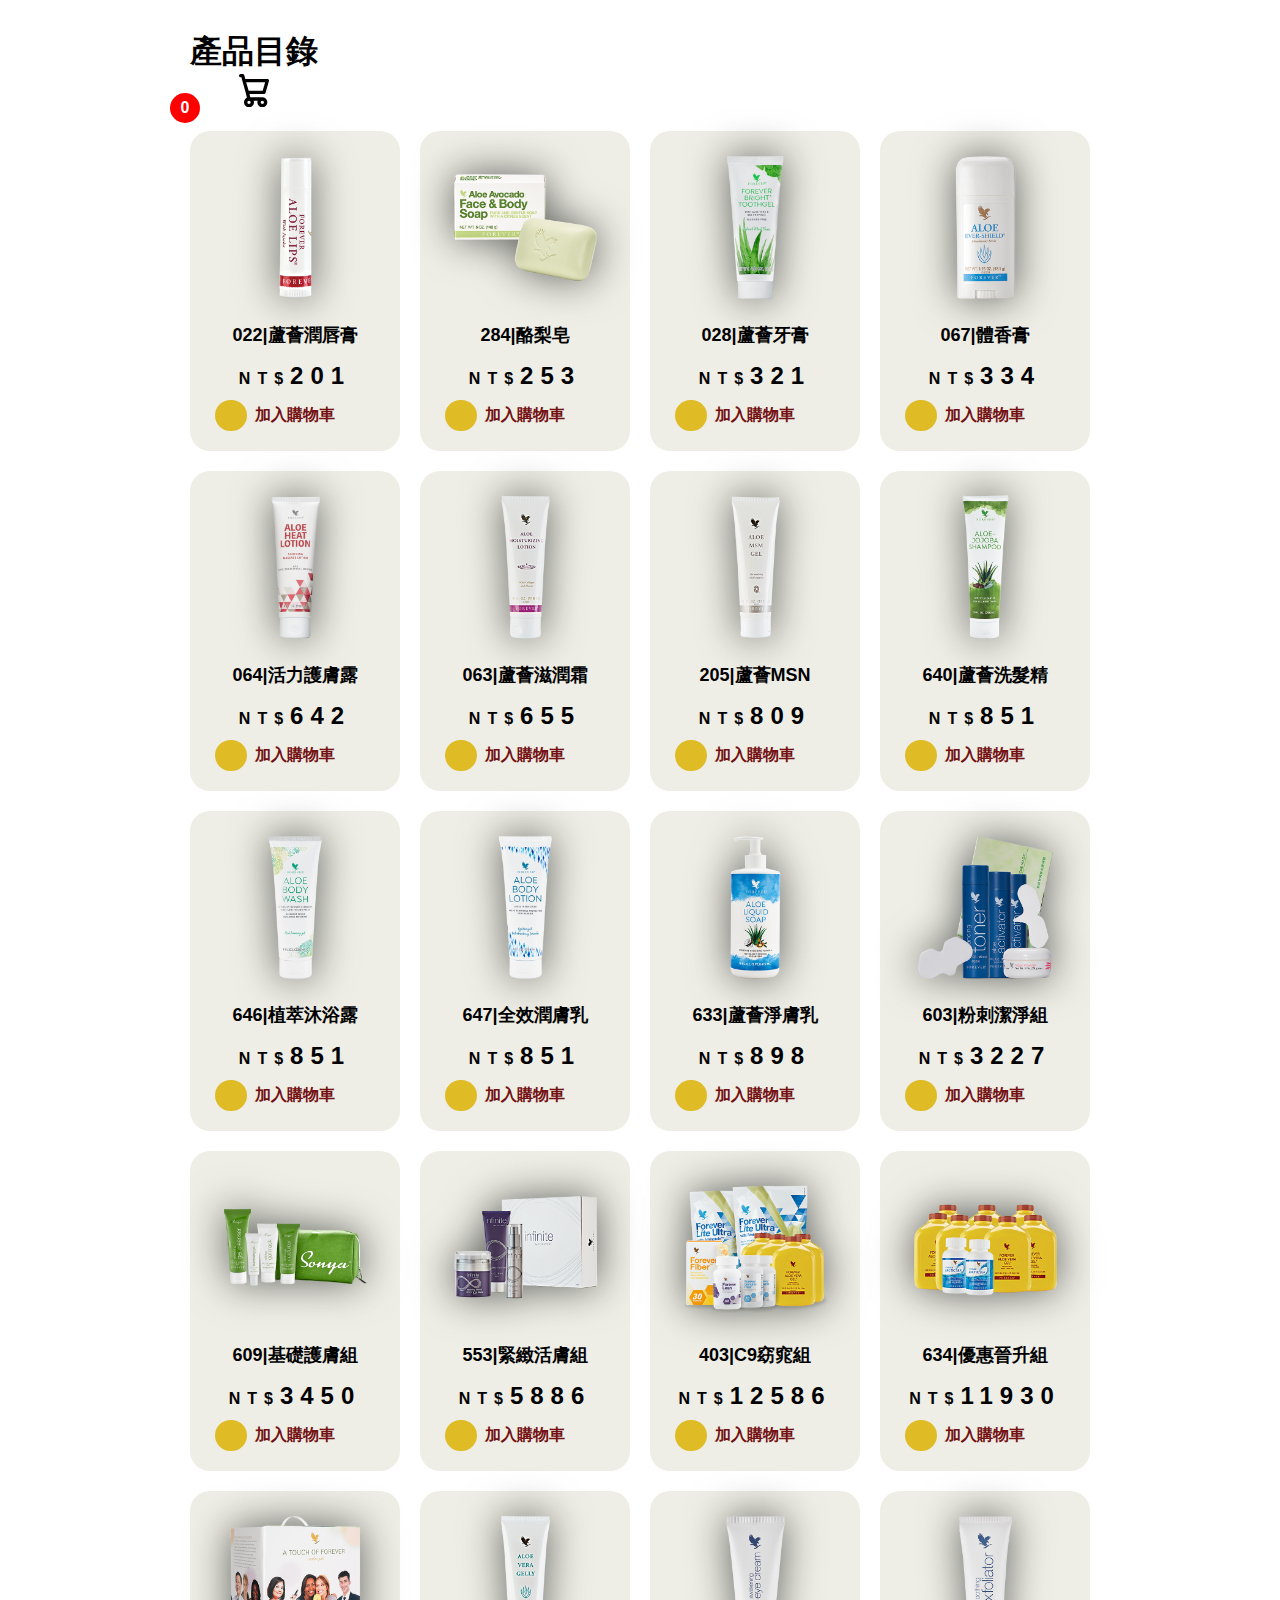
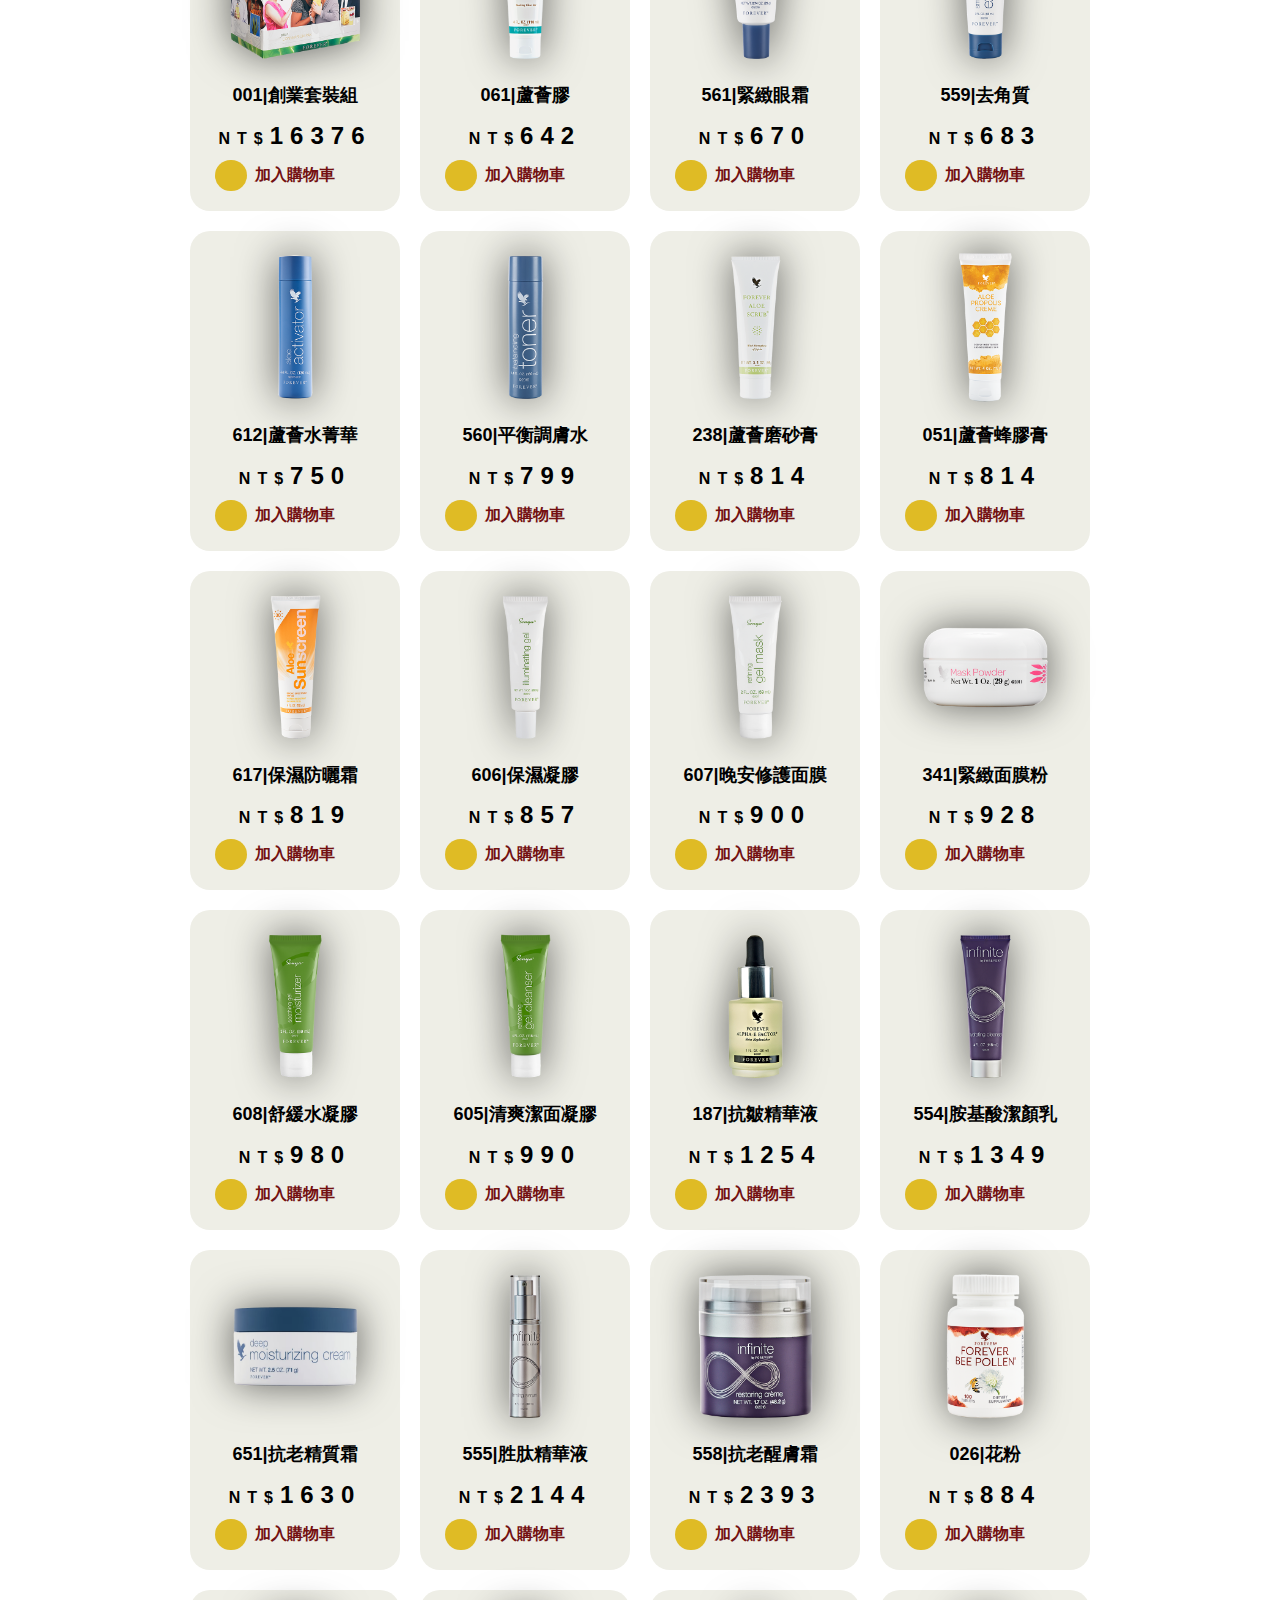
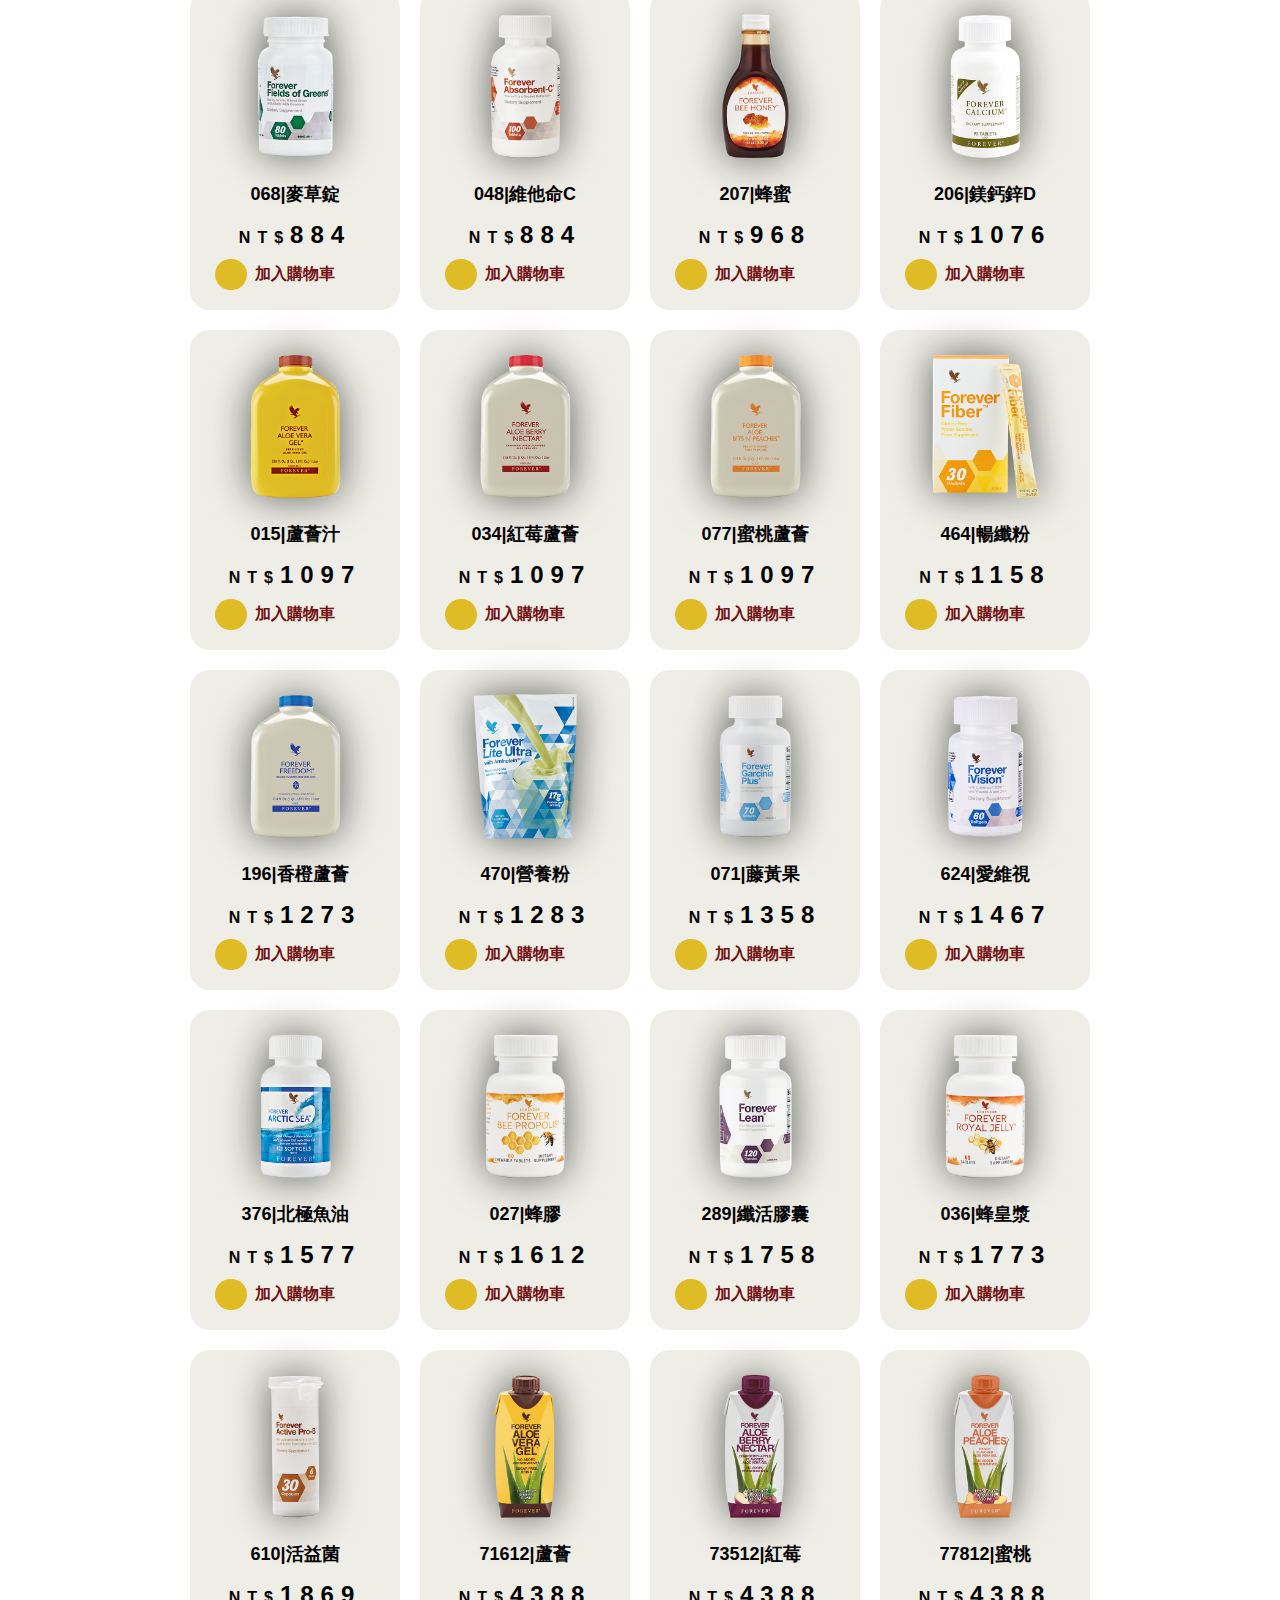
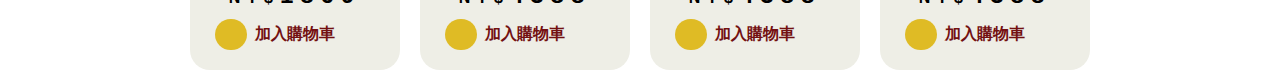
<file: countprice/index.html>
<!DOCTYPE html>
<html lang="en">
<head>
    <meta charset="UTF-8">
    <meta name="viewport" content="width=device-width, initial-scale=1.0">
    <title>計算產品金額</title>
    <link rel="stylesheet" href="style.css">
    <link href="https://cdn.jsdelivr.net/npm/bootstrap@5.0.0/dist/css/bootstrap.min.css" rel="stylesheet" integrity="sha384-wEmeIV1mKuiNpC+IOBjI7aAzPcEZeedi5yW5f2yOq55WWLwNGmvvx4Um1vskeMj0" crossorigin="anonymous">
    <script src="https://cdn.jsdelivr.net/npm/bootstrap@5.0.0/dist/js/bootstrap.bundle.min.js" integrity="sha384-p34f1UUtsS3wqzfto5wAAmdvj+osOnFyQFpp4Ua3gs/ZVWx6oOypYoCJhGGScy+8" crossorigin="anonymous"></script>

</head>
<body class="">
    <div class="container">
        <header>
            <div class="navbar fixed-top navbar-light bg-light">
                <div class="container-fluid">
                    <div class="title" href="#">產品目錄</div>
                    <div class="icon-cart">
                        <svg aria-hidden="true" xmlns="http://www.w3.org/2000/svg" fill="none" viewBox="0 0 18 20">
                            <path stroke="currentColor" stroke-linecap="round" stroke-linejoin="round" stroke-width="2" d="M6 15a2 2 0 1 0 0 4 2 2 0 0 0 0-4Zm0 0h8m-8 0-1-4m9 4a2 2 0 1 0 0 4 2 2 0 0 0 0-4Zm-9-4h10l2-7H3m2 7L3 4m0 0-.792-3H1"/>
                        </svg>
                        <span>0</span>
                    </div>
                </div>
            </div>
        </header>
        <div class="listProduct">

        </div>
    </div>
    <div class="cartTab">
        <h1>購物車</h1>
        <div class="listCart">
            
        </div>
        <div class="btn-discount">
            <button class="orig">原價</button>
            <button class="dc95">95折</button>
            <button class="dc7">7折</button>
            <button class="dc65">65折</button>
            <button class="dc62">62折</button>
            <button class="dc57">57折</button>
            <button class="dc52">52折</button>
            
        </div>
        <div class="totalprice">

        </div>
        <div class="btn">
            <button class="close">繼續購物</button>
            <button class="checkOut">分享到LINE</button>
            
    </div>

    <script src="app.js"></script>
</body>
</html>
</file>
<file: countprice/style.css>
body{
    margin: 0;
    font-family: arial,"Microsoft JhengHei","微軟正黑體",sans-serif !important;
    font-weight: bold;
}
.container{
    width: 900px;
    margin: auto;
    max-width: 90vw;
    text-align: center;
    padding-top: 10px;
    transition: transform .5s;
}
svg{
    width: 30px;
}
header{
    display: flex;
    justify-content: space-between;
    align-items: center;
    padding: 20px 0;
}
.icon-cart{
    position: relative;
}
.icon-cart span{
    position: absolute;
    background-color: red;
    width: 30px;
    height: 30px;
    display: flex;
    justify-content: center;
    align-items: center;
    border-radius: 50%;
    color: #fff;
    top: 50%;
    left: -20px;
}
.title{
    font-size: xx-large;
}
.listProduct .item img{
    width: 90%;
    filter: drop-shadow(0 0px 20px #0009);
}
.listProduct{
    display: grid;
    grid-template-columns: repeat(4, 1fr);
    gap: 20px;
}
.listProduct .item{
    background-color: #EEEEE6;
    padding: 20px;
    border-radius: 20px;
}
.listProduct .item h2{
    font-weight: 500;
    font-size: large;
    font-weight: bold;
}
.listProduct .item .price{
    letter-spacing: 7px;
    font-size: x-large;
    font-weight:bold;
}
.listProduct .item .price span{
    font-size: medium;
    font-weight:bold;
}
.listProduct .item button{
    background-color: #7796fa93;
    color: #731011;
    border: none;
    padding: 5px 10px;
    margin-top: 10px;
    border-radius: 20px;
    position: relative;
    min-width: 160px;
    background: transparent;
    font-size: medium;
    font-weight: bold;
    text-align: center;
    text-decoration: none;
    text-transform: uppercase;
    cursor: pointer;
}
.listProduct .item .addCart:before {
    content: '';
    position: absolute;
    top: 0;
    left: 0;
    width: 20%;
    height: 100%;
    border-radius: 50px;
    background: #dfbb25;
    transition: all 0.85s cubic-bezier(0.68, -0.55, 0.265, 1.55);
}
.listProduct .item .addCart:hover:before {
  background: #dfba25ab;
  width: 100%;
}
.listProduct .item .addCart:active {
    transform: scale(0.9);
}

/* cart */
.cartTab{
    width: 400px;
    background-color: #353432;
    color: #eee;
    position: fixed;
    top: 0;
    right: -400px;
    bottom: 0;
    display: grid;
    grid-template-rows: 70px 1fr 50px 30px;
    transition: .5s;
}
body.showCart .cartTab{
    right: 0;
}
body.showCart .container{
    transform: translateX(-250px);
}
.cartTab h1{
    padding: 20px;
    margin: 0;
    font-weight: 300;
}
.cartTab .btn{
    display: grid;
    grid-template-columns: repeat(2, 1fr);
    height: 50px;
}
.cartTab .btn-discount{  
    display: grid;
    grid-auto-flow: column;
    grid-template-columns: repeat(7, 1fr);
    grid-column-gap: 5px;
    height: 30px;
    padding: 10px;
}
.cartTab button{
    background-color: #E8BC0E;
    border: none;
    font-family: arial,"Microsoft JhengHei","微軟正黑體",sans-serif !important;
    font-weight:bold;
    color: black;
    cursor: pointer;
    font-size: medium;
}
.cartTab button:active {
    transform: scale(0.9);
}
.cartTab .close{
    background-color: #eee;
}
.cartTab .orig{
    background-color: #f56868;
    
}
.cartTab .dc95{
    background-color: #f59c68;
}
.cartTab .dc7{
    background-color: #f5f264;
}
.cartTab .dc65{
    background-color: #74c57f;
}
.cartTab .dc62{
    background-color: #75a1f3;
}
.cartTab .dc57{
    background-color: #5985fc;
}
.cartTab .dc52{
    background-color: #cba1fa;
}
.totalprice {
    font-family: arial,"Microsoft JhengHei","微軟正黑體",sans-serif !important;
    font-weight: 500;
    font-size: x-large;
    text-align: center;
}
.listCart .item img{
    width: 100%;
}
.listCart .item{
    display: grid;
    grid-template-columns: 70px 150px 50px 1fr;
    gap: 10px;
    text-align: center;
    align-items: center;
}
.listCart .quantity span{
    display: inline-block;
    width: 25px;
    height: 25px;
    background-color: #eee;
    border-radius: 50%;
    color: #555;
    cursor: pointer;
}
.listCart .quantity span:nth-child(2){
    background-color: transparent;
    color: #eee;
    cursor: auto;
}
.listCart .item:nth-child(even){
    background-color: #eee1;
}
.listCart{
    overflow: auto;
}
.listCart::-webkit-scrollbar{
    width: 0;
}
@media only screen and (max-width: 992px) {
    .listProduct{
        grid-template-columns: repeat(3, 1fr);
    }
}


/* mobile */
@media only screen and (max-width: 768px) {
    .listProduct{
        grid-template-columns: repeat(2, 1fr);
    }
}
</file>
